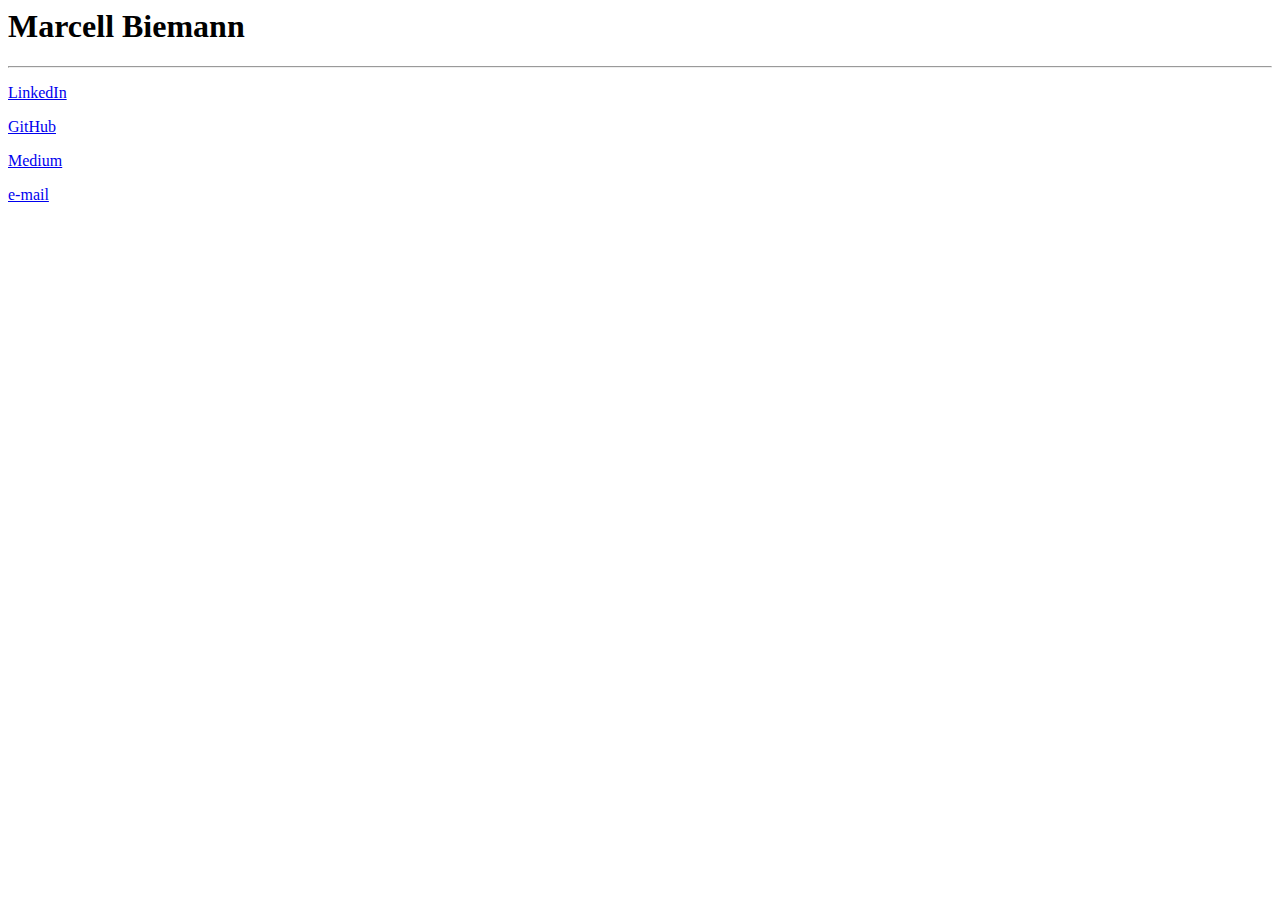
<file: index.html>
<html>
    <head>
        <title>Marcell Biemann</title>
    </head>
    <body>
        <p>
            <h1>Marcell Biemann</h1>
        </p>
        <hr />
        <p>
            <a href='linkedin.mbiemann.com'>LinkedIn</a>
        </p>
        <p>
            <a href='github.mbiemann.com'>GitHub</a>
        </p>
        <p>
            <a href='medium.mbiemann.com'>Medium</a>
        </p>
        <p>
            <a href='mailto:mbiemann@gmail.com'>e-mail</a>
        </p>
    </body>
</html>
</file>
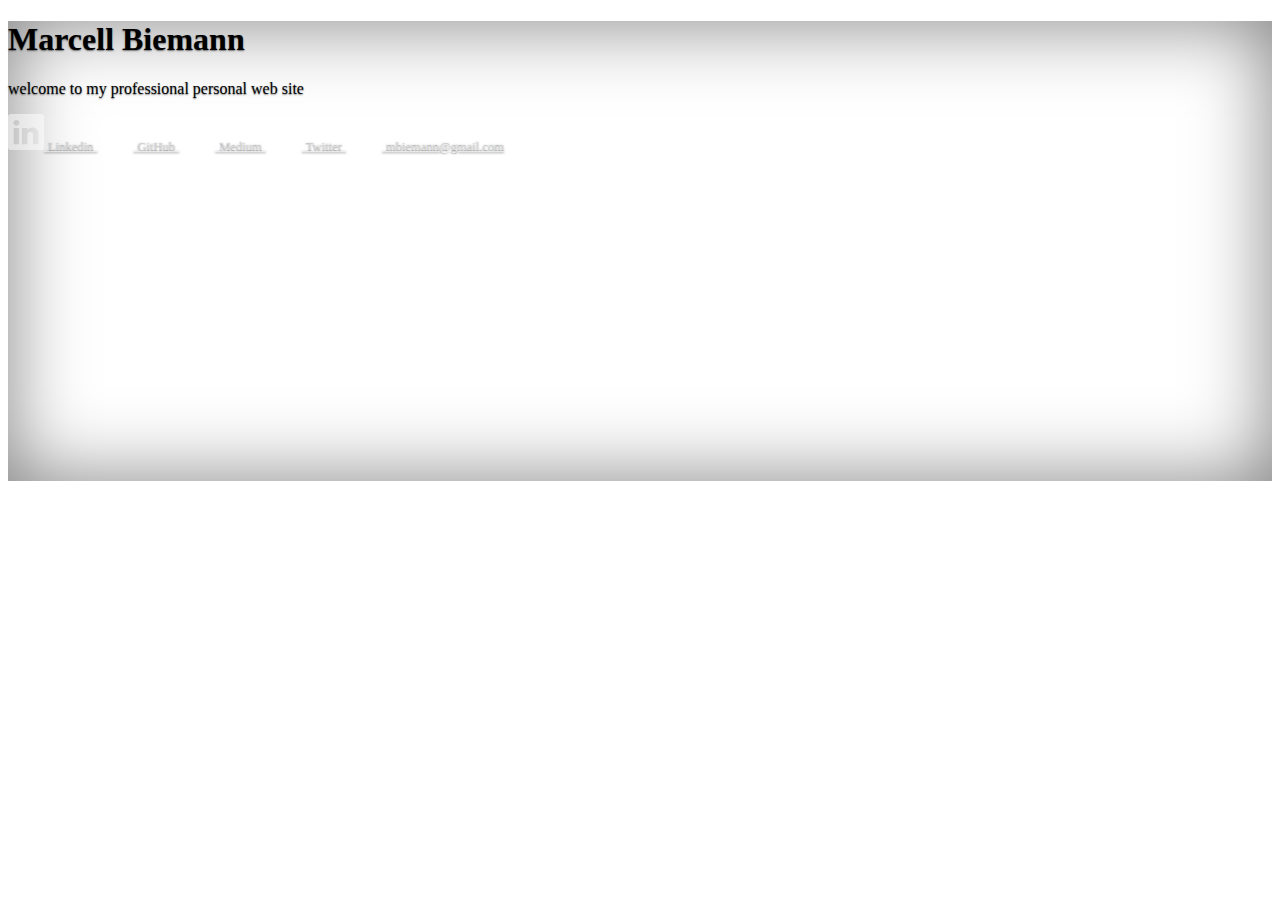
<file: website/index.html>
<!doctype html>
<html lang="en" class="h-100">

<head>
    
    <title>Marcell Biemann</title>

    <!-- Required meta tags -->
    <meta charset="utf-8">
    <meta name="viewport" content="width=device-width, initial-scale=1">
    <meta name="description" content="A professional personal web site">
    <meta name="author" content="Marcell Biemann">
    <meta name="theme-color" content="#000">

    <!-- Bootstrap CSS -->
    <link href="https://cdn.jsdelivr.net/npm/bootstrap@5.1.3/dist/css/bootstrap.min.css" rel="stylesheet"
        integrity="sha384-1BmE4kWBq78iYhFldvKuhfTAU6auU8tT94WrHftjDbrCEXSU1oBoqyl2QvZ6jIW3" crossorigin="anonymous">

    <!-- Custom styles for this template -->
    <link href="./style.css" rel="stylesheet">
    
</head>

<body class="d-flex w-100 h-100 text-center text-white bg-dark">
    <div class="cover-container d-flex p-3 mx-auto flex-column">

        <main class="px-3 mt-auto mb-auto">
            <h1 class="display-5 fw-bold text-white pb-3">
                Marcell Biemann
            </h1>
            <p class="lead pb-3">
                welcome to my professional personal web site
            </p>
            <p class="lead">
                <div class="d-grid gap-1 d-sm-flex justify-content-sm-center">

                    <a class="nav-link" href="http://linkedin.mbiemann.com">
                        <svg xmlns="http://www.w3.org/2000/svg" width="36" height="36" viewBox="0 0 16 16" role="img">
                            <title>Linkedin</title>
                            <path fill="currentColor" d="M0 1.146C0 .513.526 0 1.175 0h13.65C15.474 0 16 .513 16 1.146v13.708c0 .633-.526 1.146-1.175 1.146H1.175C.526 16 0 15.487 0 14.854V1.146zm4.943 12.248V6.169H2.542v7.225h2.401zm-1.2-8.212c.837 0 1.358-.554 1.358-1.248-.015-.709-.52-1.248-1.342-1.248-.822 0-1.359.54-1.359 1.248 0 .694.521 1.248 1.327 1.248h.016zm4.908 8.212V9.359c0-.216.016-.432.08-.586.173-.431.568-.878 1.232-.878.869 0 1.216.662 1.216 1.634v3.865h2.401V9.25c0-2.22-1.184-3.252-2.764-3.252-1.274 0-1.845.7-2.165 1.193v.025h-.016a5.54 5.54 0 0 1 .016-.025V6.169h-2.4c.03.678 0 7.225 0 7.225h2.4z"></path>
                        </svg>
                        <small class="">Linkedin</small>
                    </a>

                    <a class="nav-link" href="http://github.mbiemann.com">
                        <svg xmlns="http://www.w3.org/2000/svg" width="36" height="36" viewBox="0 0 16 16" role="img">
                            <title>GitHub</title>
                            <path fill="currentColor" d="M8 0C3.58 0 0 3.58 0 8c0 3.54 2.29 6.53 5.47 7.59.4.07.55-.17.55-.38 0-.19-.01-.82-.01-1.49-2.01.37-2.53-.49-2.69-.94-.09-.23-.48-.94-.82-1.13-.28-.15-.68-.52-.01-.53.63-.01 1.08.58 1.23.82.72 1.21 1.87.87 2.33.66.07-.52.28-.87.51-1.07-1.78-.2-3.64-.89-3.64-3.95 0-.87.31-1.59.82-2.15-.08-.2-.36-1.02.08-2.12 0 0 .67-.21 2.2.82.64-.18 1.32-.27 2-.27.68 0 1.36.09 2 .27 1.53-1.04 2.2-.82 2.2-.82.44 1.1.16 1.92.08 2.12.51.56.82 1.27.82 2.15 0 3.07-1.87 3.75-3.65 3.95.29.25.54.73.54 1.48 0 1.07-.01 1.93-.01 2.2 0 .21.15.46.55.38A8.012 8.012 0 0 0 16 8c0-4.42-3.58-8-8-8z"></path>
                        </svg>
                        <small class="">GitHub</small>
                    </a>

                    <a class="nav-link" href="http://medium.mbiemann.com">
                        <svg xmlns="http://www.w3.org/2000/svg" width="36" height="36" viewBox="0 0 16 16" role="img">
                            <title>Medium</title>
                            <path fill="currentColor" d="M9.025 8c0 2.485-2.02 4.5-4.513 4.5A4.506 4.506 0 0 1 0 8c0-2.486 2.02-4.5 4.512-4.5A4.506 4.506 0 0 1 9.025 8zm4.95 0c0 2.34-1.01 4.236-2.256 4.236-1.246 0-2.256-1.897-2.256-4.236 0-2.34 1.01-4.236 2.256-4.236 1.246 0 2.256 1.897 2.256 4.236zM16 8c0 2.096-.355 3.795-.794 3.795-.438 0-.793-1.7-.793-3.795 0-2.096.355-3.795.794-3.795.438 0 .793 1.699.793 3.795z"></path>
                        </svg>
                        <small class="">Medium</small>
                    </a>

                    <a class="nav-link" href="http://twitter.mbiemann.com">
                        <svg xmlns="http://www.w3.org/2000/svg" width="36" height="36" viewBox="0 0 16 16" role="img">
                            <title>Twitter</title>
                            <path fill="currentColor" d="M5.026 15c6.038 0 9.341-5.003 9.341-9.334 0-.14 0-.282-.006-.422A6.685 6.685 0 0 0 16 3.542a6.658 6.658 0 0 1-1.889.518 3.301 3.301 0 0 0 1.447-1.817 6.533 6.533 0 0 1-2.087.793A3.286 3.286 0 0 0 7.875 6.03a9.325 9.325 0 0 1-6.767-3.429 3.289 3.289 0 0 0 1.018 4.382A3.323 3.323 0 0 1 .64 6.575v.045a3.288 3.288 0 0 0 2.632 3.218 3.203 3.203 0 0 1-.865.115 3.23 3.23 0 0 1-.614-.057 3.283 3.283 0 0 0 3.067 2.277A6.588 6.588 0 0 1 .78 13.58a6.32 6.32 0 0 1-.78-.045A9.344 9.344 0 0 0 5.026 15z"></path>
                        </svg>
                        <small class="">Twitter</small>
                    </a>

                    <a class="nav-link" href="mailto:mbiemann@gmail.com">
                        <svg xmlns="http://www.w3.org/2000/svg" width="36" height="36" viewBox="0 0 16 16" role="img">
                            <title>mbiemann@gmail.com</title>
                            <path fill="currentColor" d="M.05 3.555A2 2 0 0 1 2 2h12a2 2 0 0 1 1.95 1.555L8 8.414.05 3.555ZM0 4.697v7.104l5.803-3.558L0 4.697ZM6.761 8.83l-6.57 4.027A2 2 0 0 0 2 14h12a2 2 0 0 0 1.808-1.144l-6.57-4.027L8 9.586l-1.239-.757Zm3.436-.586L16 11.801V4.697l-5.803 3.546Z"></path>
                        </svg>
                        <small class="">mbiemann@gmail.com</small>
                    </a>

                </div>
            </p>
        </main>

    </div>

    <!-- Bootstrap Bundle with Popper -->
    <script src="https://cdn.jsdelivr.net/npm/bootstrap@5.1.3/dist/js/bootstrap.bundle.min.js"
        integrity="sha384-ka7Sk0Gln4gmtz2MlQnikT1wXgYsOg+OMhuP+IlRH9sENBO0LRn5q+8nbTov4+1p"
        crossorigin="anonymous"></script>
</body>

</html>
</file>
<file: website/style.css>
body {
  text-shadow: 0 .05rem .1rem rgba(0, 0, 0, .5);
  box-shadow: inset 0 0 5rem rgba(0, 0, 0, .5);
  min-width: 320px;
  min-height: 460px;
}

.cover-container {
  max-width: 42em;
}

small {
  font-size: .787em;
}

.nav-link {
  font-weight: 350;
  color: rgba(255, 255, 255, .5);
  background-color: transparent;
}

.nav-link:hover,
.nav-link:focus {
  color: rgba(255, 255, 255, 100);
}
</file>
